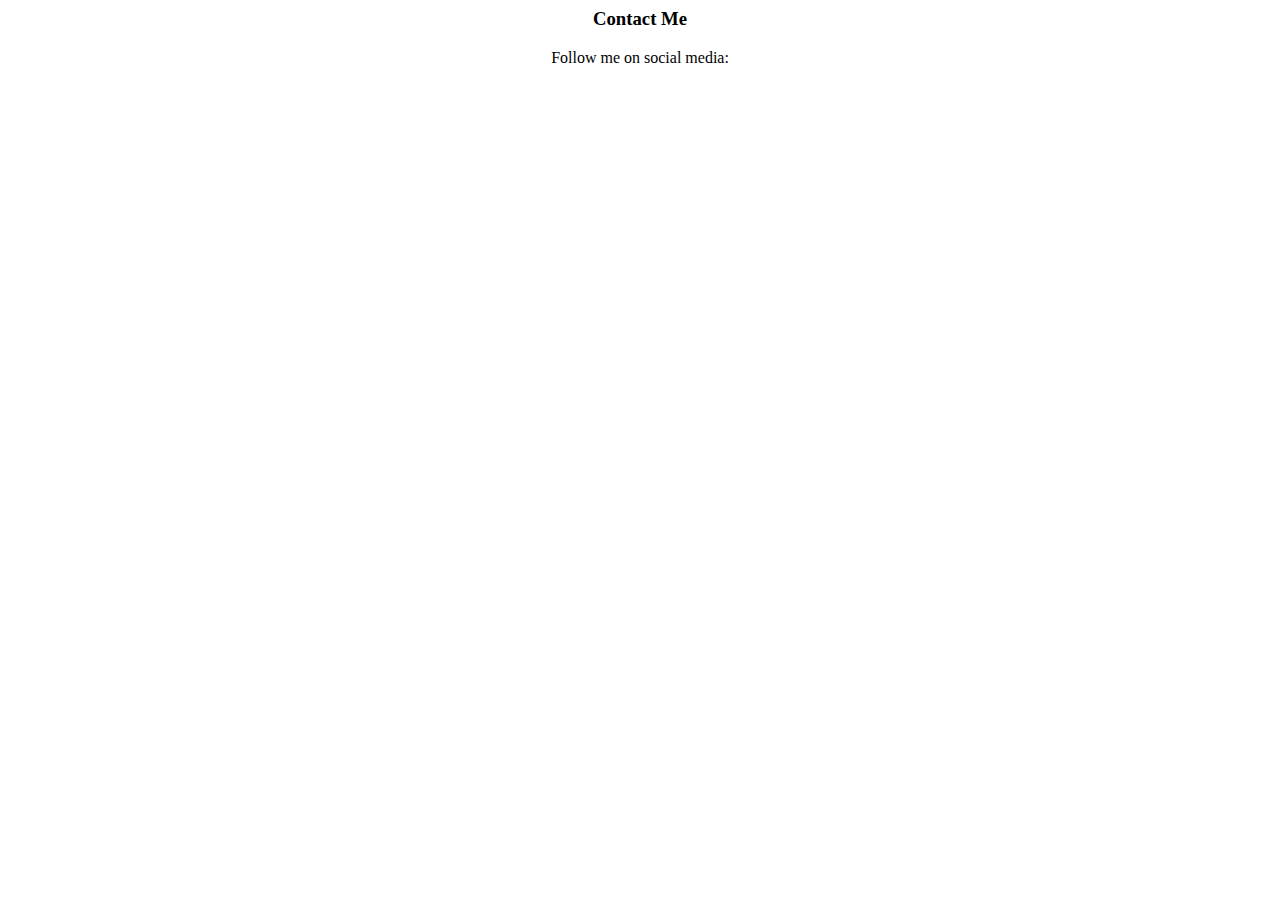
<file: public/about.html>
<html>
    <head>

    </head>
    <body>

       <section id="contacts">

  
      <h3 style="text-align: center;">Contact Me</h3>
  <p style="text-align:center;">Follow me on social media:</p>
  
  <div class="social-icons">
    <a href="https://github.com/meshacklimok" target="_blank"><i class="fab fa-github"></i></a>
    <a href="https://linkedin.com/in/meshacklimok" target="_blank"><i class="fab fa-linkedin"></i></a>
    <a href="https://twitter.com/meshacklimok" target="_blank"><i class="fab fa-x-twitter"></i></a>
    <a href="https://instagram.com/meshacklimok" target="_blank"><i class="fab fa-instagram"></i></a>
    <a href="https://tiktok.com/meshacklimok" target="_blank"><i class="fab fa-tiktok"></i></a>
    <a href="https://facebook.com/meshacklimok" target="_blank"><i class="fab fa-facebook"></i></a>
  
    
   

  </div>
</section> 
    </body>
</html>
</file>
